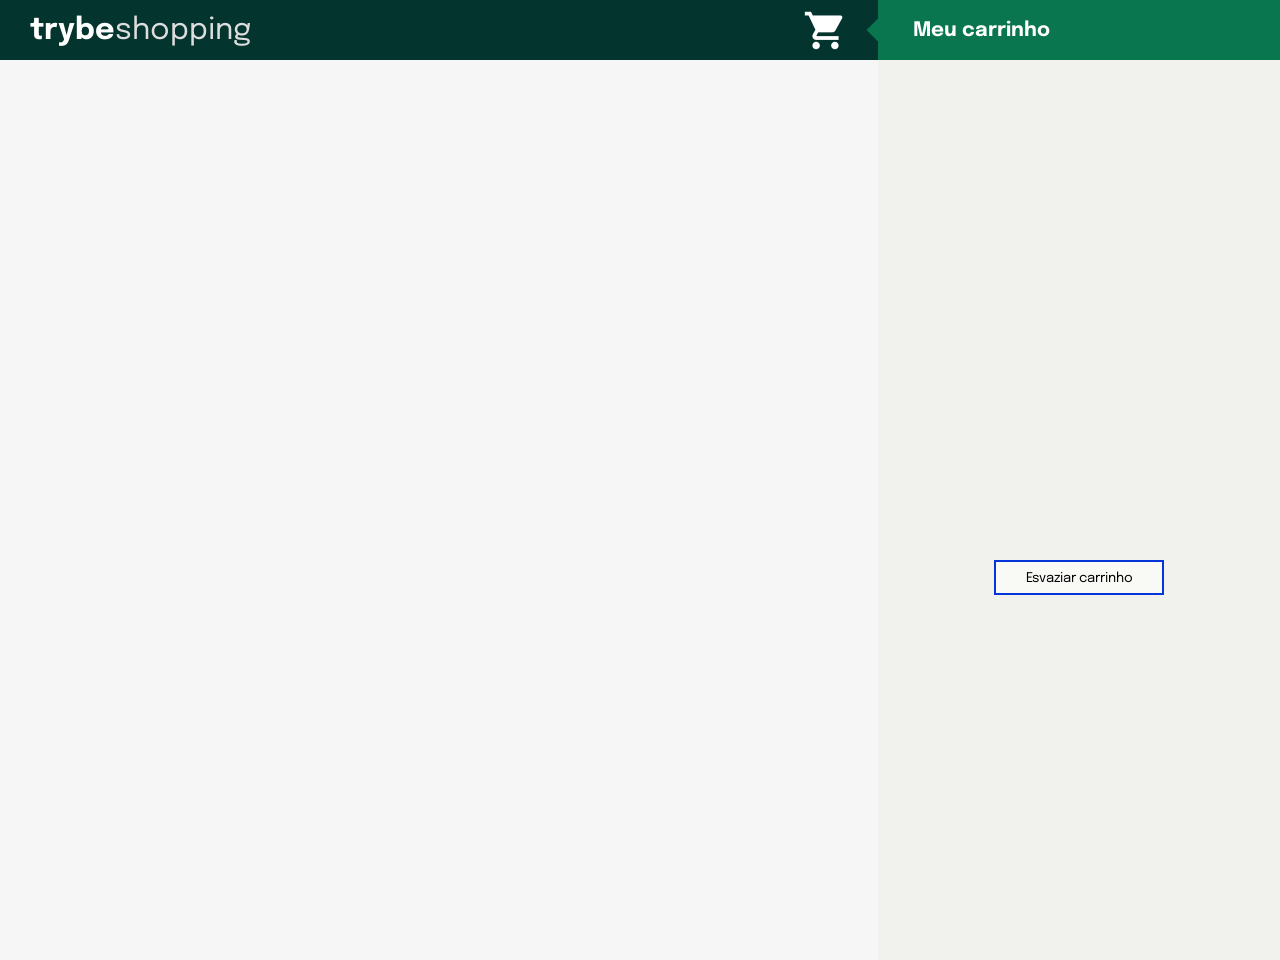
<file: Trybe/front-end/b1-JS-e-testes-assincronos/b1.projeto/index.html>
<!DOCTYPE html>
<html lang="en">
  <head>
    <meta charset="UTF-8" />
    <meta name="viewport" content="width=device-width, initial-scale=1.0" />
    <meta http-equiv="X-UA-Compatible" content="ie=edge" />
    <title>Document</title>
    <link rel="stylesheet" href="style.css" />
    <link rel="preconnect" href="https://fonts.googleapis.com">
    <link rel="preconnect" href="https://fonts.gstatic.com" crossorigin>
    <link href="https://fonts.googleapis.com/css2?family=Epilogue:wght@400;700&display=swap" rel="stylesheet">
    <link href="https://fonts.googleapis.com/icon?family=Material+Icons" rel="stylesheet">
    <script src="./helpers/fetchItem.js" defer></script>
    <script src="./helpers/fetchProducts.js" defer></script>
    <script src="./helpers/saveCartItems.js" defer></script>
    <script src="./helpers/getSavedCartItems.js" defer></script>
    <script src="script.js" defer></script>
  </head>
  <body>
    <header class="header">
      <div class="container-title">
        <span class="title"><strong>trybe</strong>shopping</span>
      </div>
      <i class="material-icons" style="font-size:45px;color:white">shopping_cart</i>
      <div class="container-cartTitle">
        <span class="cart__title">Meu carrinho</span>
      </div>
    </header>
    <section class="container">
      <section class="items"></section>
      <section class="cart">
        <ol class="cart__items"></ol>
        <button class="empty-cart">Esvaziar carrinho</button>
      </section>
    </section>
  </body>
</html>
</file>
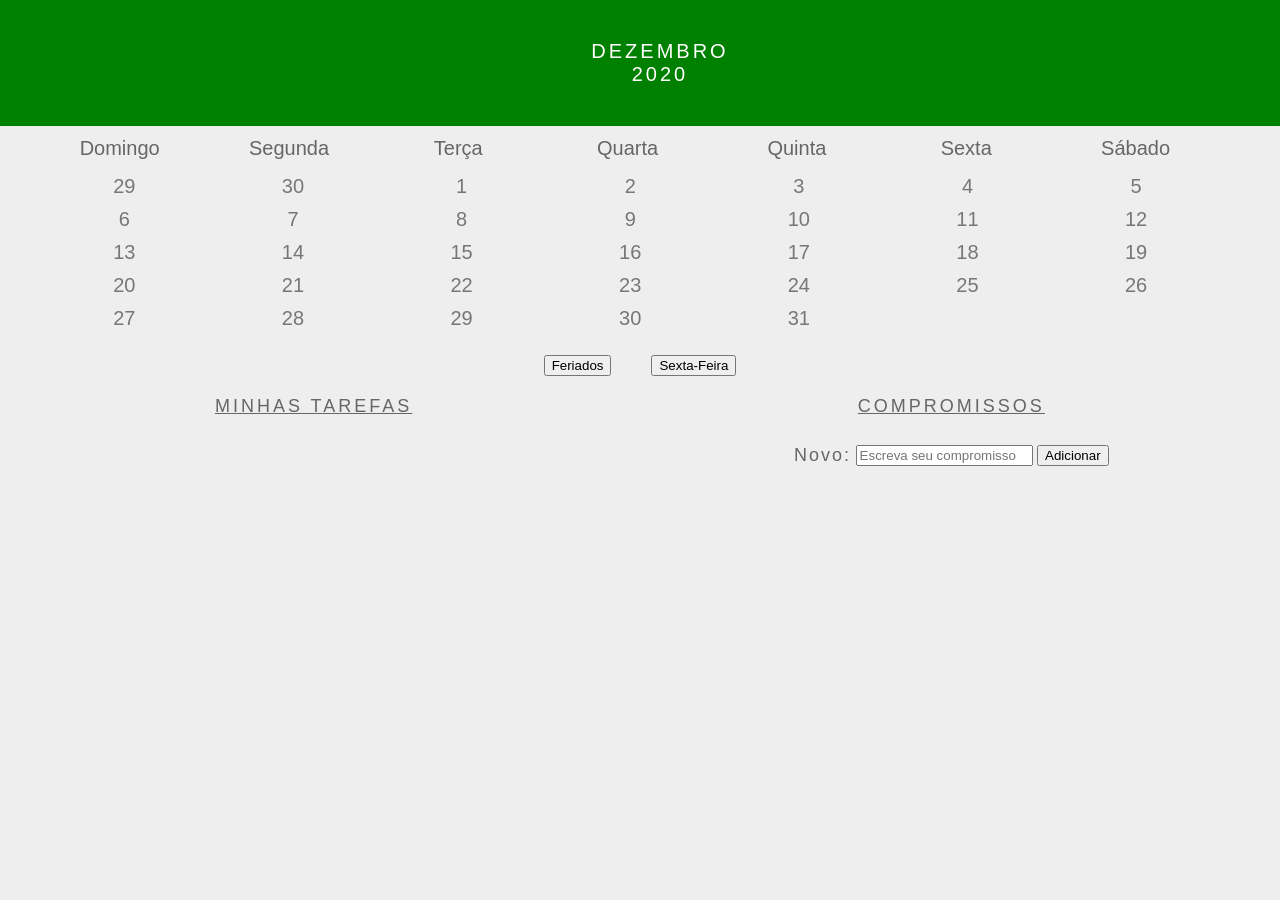
<file: Trybe/fundamentos/b5-js-dom-seletores/b5.3/index.html>
<!DOCTYPE html>
<html lang="en">
  <head>
    <link rel="stylesheet" href="style.css">
    <meta charset="UTF-8" />
    <meta name="viewport" content="width=device-width" />
    <title>Calendar</title>
  </head>
  <body>
    <header class="month-container">
      <ul>
        <li id="month">Dezembro</li>
        <li id="year">2020</li>
      </ul>
    </header>
    <div class="week-days-container">
      <ul class="week-days">
      </ul>
    </div>
    <div class="days-container">
      <ul id="days">
      </ul>
    </div>
    <div class="buttons-container">
    </div>
    <section class="tasks-container">
      <div class="my-tasks">
        <h3>MINHAS TAREFAS</h3>
      </div>
      <div class="input-container">
        <h3>COMPROMISSOS</h3>
        <label for="task-input">Novo:</label>
        <input type="text"
          id="task-input"
          placeholder="Escreva seu compromisso"
        >
        <button id="btn-add">Adicionar</button>
      </div>
      <div class="task-list-container">
        <ul class="task-list">
        </ul>
      </div>
    </section>
    <script src="script.js"></script>
  </body>
</html>
</file>
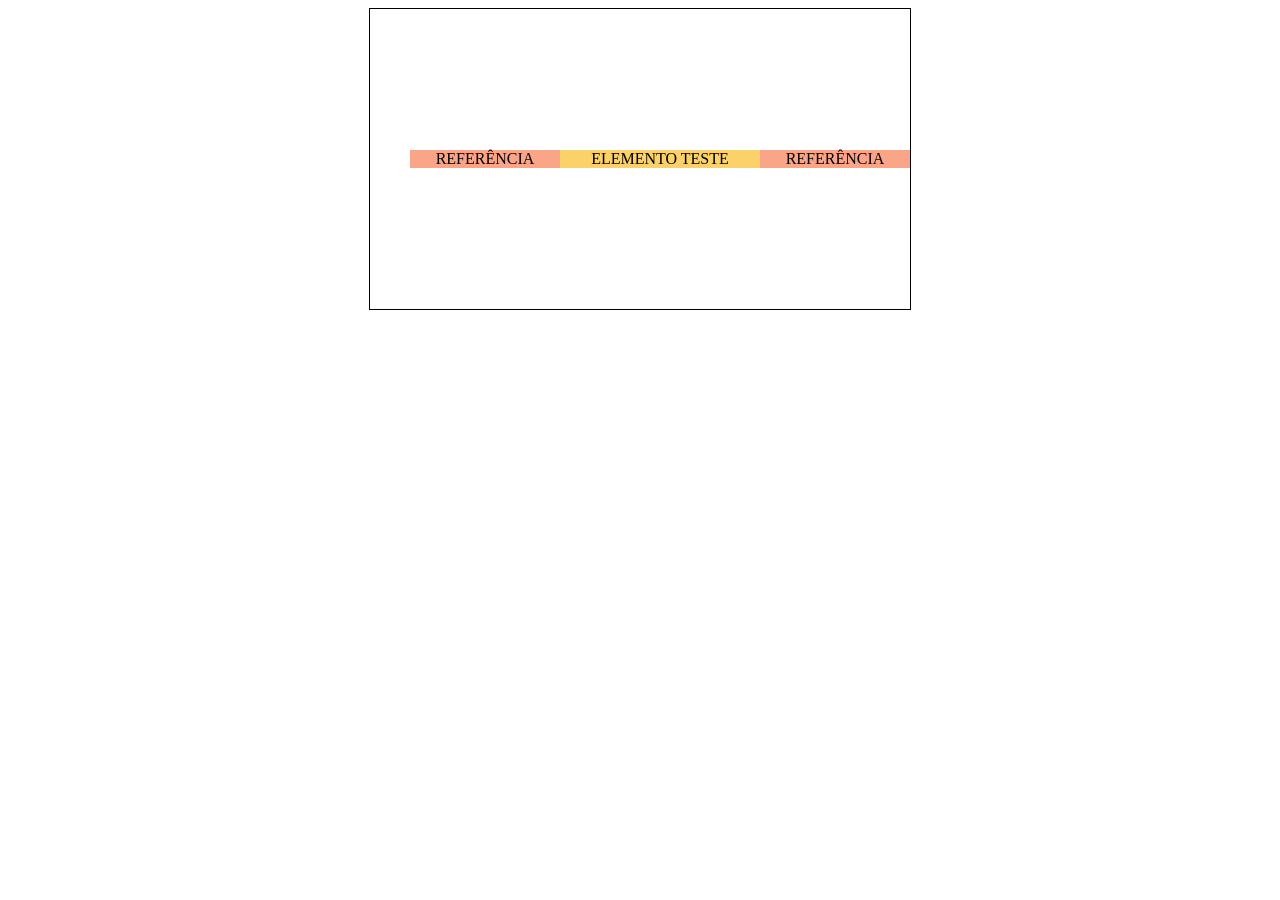
<file: Trybe/fundamentos/b6-html-css-form-flexbox/b6.5/index.html>
<!DOCTYPE html>
<html lang="pt">
  <head>
    <meta charset="UTF-8">
    <meta name="viewport" content="width=device-width, initial-scale=1.0">
    <title>CSS FLEXBOX - ALIGN SELF</title>
    <style>
      .container {
        border: 1px solid black;
        display: flex;
        height: 300px;
        margin: auto;
        width: 500px;
      }

      .keep {
        align-self: center;
        background-color: #FAA488;
        display: flex;
        justify-content: center;
        width: 150px;
        list-style: none;
      }

      .change {
        /* Altere a propriedade align-self. */
        align-self: center;
        background-color: #FBD26A;
        display: flex;
        justify-content: center;
        width: 200px;
        list-style: none;
      }

    </style>
  </head>
  <body>
    <ul class="container">
      <li class="keep">REFERÊNCIA</li>
      <li class="change">ELEMENTO TESTE</li>
      <li class="keep">REFERÊNCIA</li>
    </ul>
  </body>
</html>
</file>
<file: Trybe/front-end/b1-JS-e-testes-assincronos/b1.projeto/style.css>
* {
  box-sizing: border-box;
  font-family: Epilogue, sans-serif;
  margin: 0;
  padding: 0;
}

body {
  background-color: rgb(246, 246, 246);
}

.header {
  position: relative;
  background-color: rgb(3, 52, 45);
  display: flex;
  align-items: center;
  width: 100%;
  height: 60px;
}

.container-title {
  width: 80%;
}

.title {
  color: rgb(221, 221, 221);
  font-size: 30px;
  padding-left: 30px;
}

.container-cartTitle {
  position: relative;
  display: flex;
  align-items: center;
  background-color: rgb(10, 118, 79);
  width: 40%;
  height: 100%;
  margin-left: 30px;
}

.container-cartTitle span {
  z-index: 1;
}

.container-cartTitle:after {
  content: '';
  position: absolute;
  top: 15px;
  right: 61.5%;
  width: 39.5%;
  height: 15px;
  background: rgb(10, 118, 79);
  transform: skew(-45deg);
  z-index: 0;
}

.container-cartTitle:before {
  content: '';
  position: absolute;
  top: 30px;
  right: 61.5%;
  width: 39.5%;
  height: 15px;
  background: rgb(10, 118, 79);
  transform: skew(45deg);
  z-index: 0;
}

.container-cartTitle .cart__title {
  color: white;
  font-size: 20px;
  padding-left: 35px;
  font-weight: 700;
}

.container {
  display: flex;
  justify-content: space-around;
  width: 100%;
}

.title strong {
  color: white;
}

.items {
  display: flex;
  flex-basis: 70%;
  flex-wrap: wrap;
  justify-content: center;
  margin: 40px 0;
}

.item {
  display: flex;
  flex-direction: column;
  height: auto;
  margin: 5px;
  width: 200px;
  border: 2px solid rgb(234, 234, 233);
  border-radius: 5px;
  box-sizing: border-box;
}

.item .item__id {
  display: none;
}

.item .item__title {
  display: flex;
  align-items: center;
  flex-grow: 1;
  padding: 10px;
  text-align: center;
}

.item .item__image {
  width: 100%;
}

.item .item__add {
  background-color: rgb(5, 52, 219);
  border: 0;
  cursor: pointer;
  margin: 0;
  padding: 10px;
  color: white;
}

.cart {
  display: flex;
  flex-basis: 32%;
  flex-flow: column wrap;
  background-color: rgb(241, 241, 238);
  height: 100vh;
}

.cart .cart__items {
  height: 500px;
  overflow-y: scroll;
}

.empty-cart {
  width: 170px;
  height: 35px;
  margin: 0 auto;
  border: 2px solid rgb(5, 52, 219);
  background-color: rgb(249, 249, 246);
}
</file>
<file: Trybe/fundamentos/b5-js-dom-seletores/b5.3/style.css>
* {
    margin: 0;
  }
  
  body {
    font-family: Verdana, Geneva, Tahoma, sans-serif;
    background-color: #eee;
  }
  
  button {
    margin: 20px;
  }
  
  #btn-add {
    margin: 0;
  }
  
  .buttons-container {
    background-color: #eee;
    display: inline-block;
    text-align: center;
    width: 100%;
  }
  
  #days {
    margin: 0;
  }
  
  #days li {
    color: #777;
    display: inline-block;
    font-size:20px;
    margin: 5px 0;
    text-align: center;
    vertical-align: middle;
    width: 13.6%;
  }
  
  .input-container {
    width: 49%;
    height: 100px;
    display: inline-block;
  }
  
  input {
    margin-top: 8px;
  }
  
  label {
    color: #666;
    font-size: 18px;
    font-weight: 500;
    letter-spacing: 2px;
    vertical-align: middle;
  }
  
  .month-container {
    background: green;
    padding: 40px 25px;
    text-align: center;
  }
  
  .month-container ul li {
    color:white;
    font-size: 20px;
    letter-spacing: 3px;
    list-style-type: none;
    text-transform: uppercase;
  }
  
  .my-tasks {
    clear: both;
    float: left;
    height: 100px;
    vertical-align: middle;
    width: 49%;
  }
  
  .my-tasks div {
    border: 1px solid black;
    border-radius: 100%;
    box-shadow: 0 4px 8px 0 rgba(0, 0, 0, 0.2), 0 6px 20px 0 rgba(0, 0, 0, 0.19);
    display: inline-block;
    height: 35px;
    margin-left: 10px;
    vertical-align: middle;
    width: 35px;
  }
  
  .my-tasks div:hover {
    height: 45px;
    width: 45px;
  }
  
  .my-tasks span {
    color: #666;
    font-size: 18px;
    font-weight: 500;
    letter-spacing: 3px;
    padding-bottom: 10px;
    vertical-align: middle;
  }
  
  .tasks-container {
    height: 130px;
    justify-content: center;
    text-align: center;
    width: 100%;
  }
  
  .tasks-container h3 {
    color: #666;
    font-size: 18px;
    font-weight: 500;
    margin-bottom: 20px;
    text-decoration: underline;
    letter-spacing: 3px;
  }
  
  .task-list {
    margin-top: 20px;
  }
  
  .task-list-container {
    display: inline-block;
  }
  
  .task-list-container ul {
    list-style-type: none;
    padding: 0;
    color: #666;
    font-size: 18px;
    font-weight: 500;
    letter-spacing: 2px;
    vertical-align: middle;
  }
  
  .week-days-container {
    margin-left: 35px;
  }
  
  .week-days li {
    color: #666;
    display: inline-block;
    text-align: center;
    vertical-align: middle;
    width: 13.6%;
  }
  
  .week-days {
    font-size: 20px;
    margin: 0px;
    padding: 10px 0;
  }
</file>
